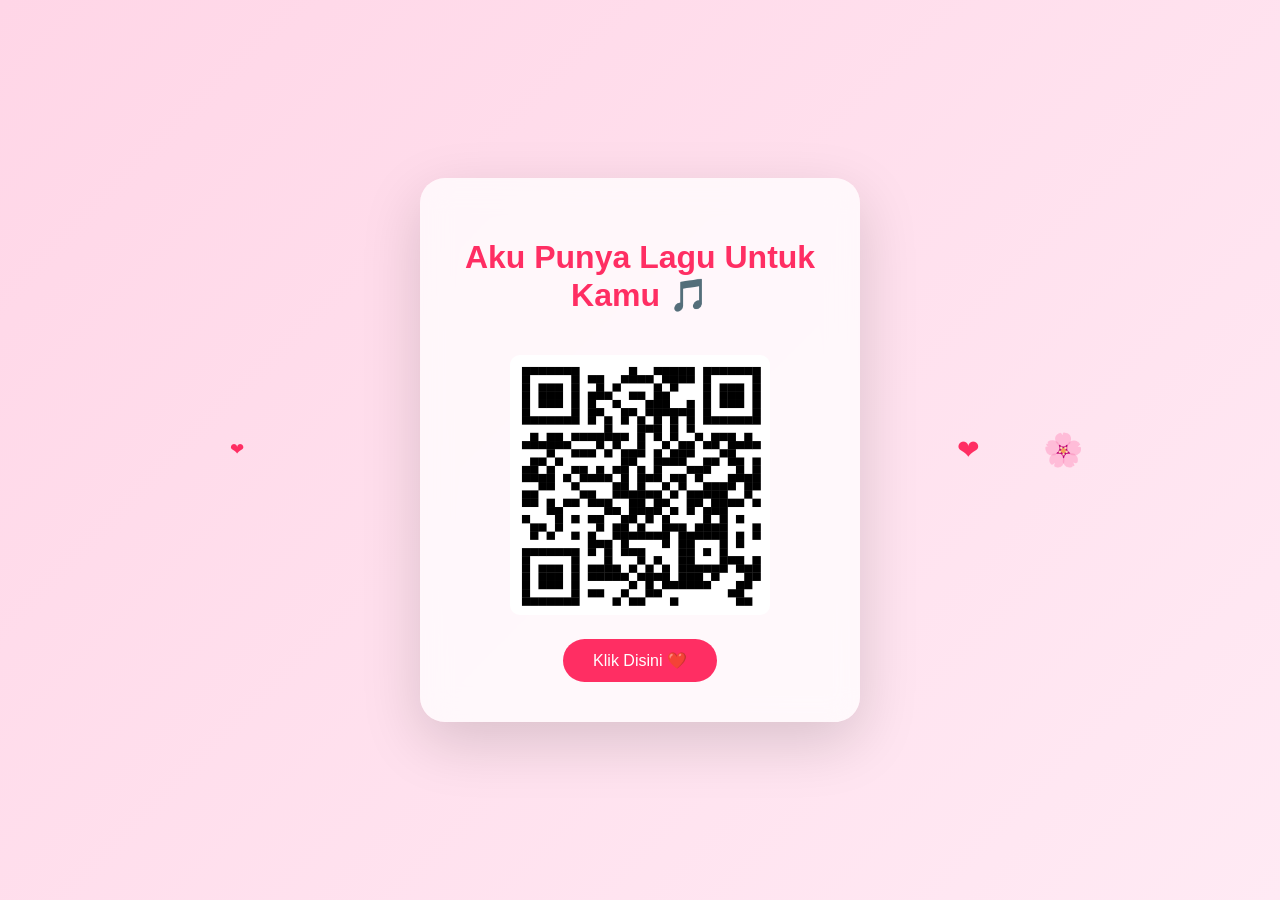
<file: index.html>
<!DOCTYPE html>
<html>
<head>
<meta charset="UTF-8">
<title>Untuk Kamu</title>
<link rel="stylesheet" href="style.css">
</head>

<body>

<div class="card">

<h1>Aku Punya Lagu Untuk Kamu 🎵</h1>

<img src="spotify.png" class="spotify">

<br>

<a href="bunga.html">
<button>Klik Disini ❤️</button>
</a>

</div>

<script src="script.js"></script>

</body>
</html>
</file>
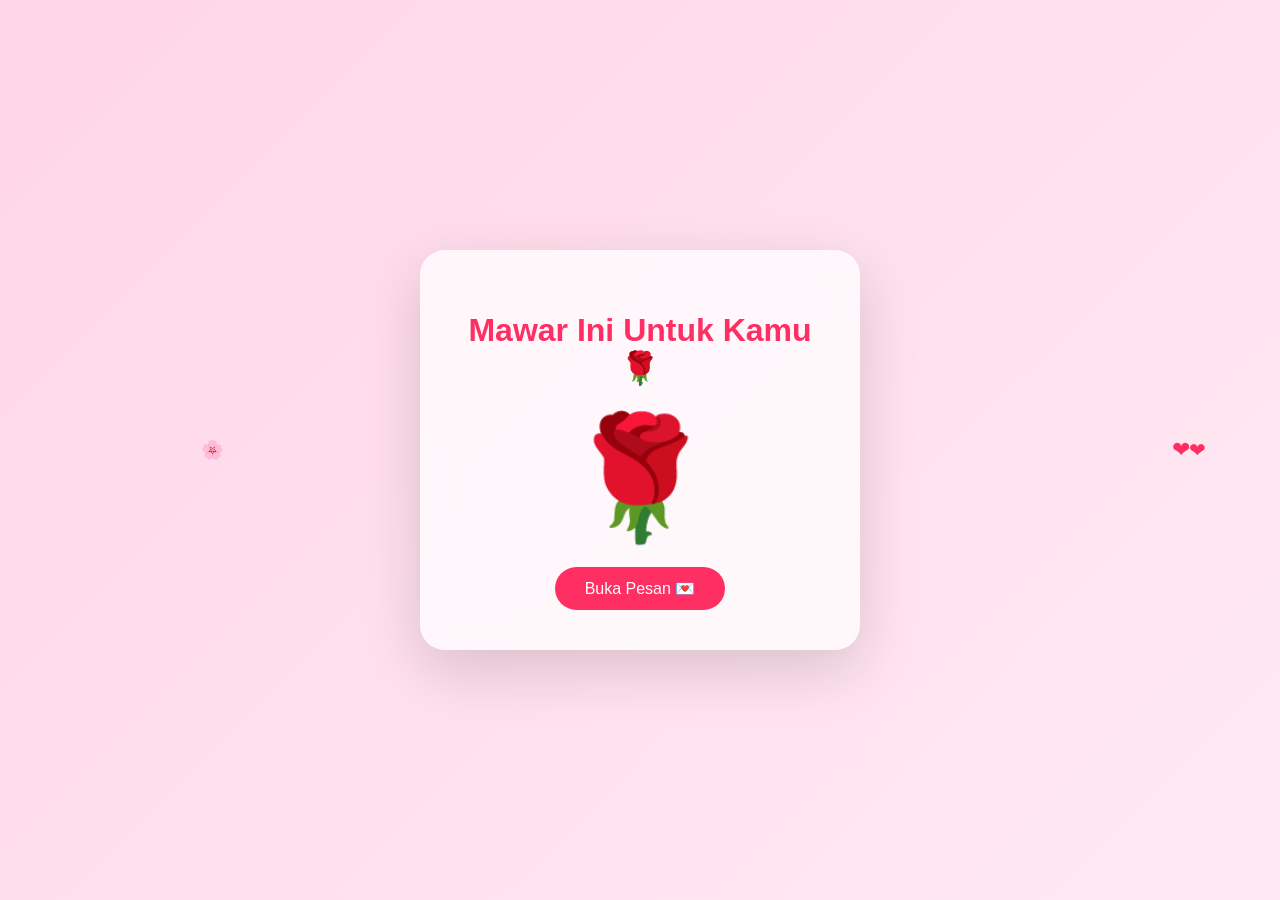
<file: bunga.html>
<!DOCTYPE html>
<html>
<head>
<meta charset="UTF-8">
<title>Mawar Untuk Kamu</title>
<link rel="stylesheet" href="style.css">
</head>

<body>

<div class="card">

<h1>Mawar Ini Untuk Kamu 🌹</h1>

<div class="rose">🌹</div>

<br>

<a href="pesan.html">
<button>Buka Pesan 💌</button>
</a>

</div>

<script src="script.js"></script>

</body>
</html>
</file>
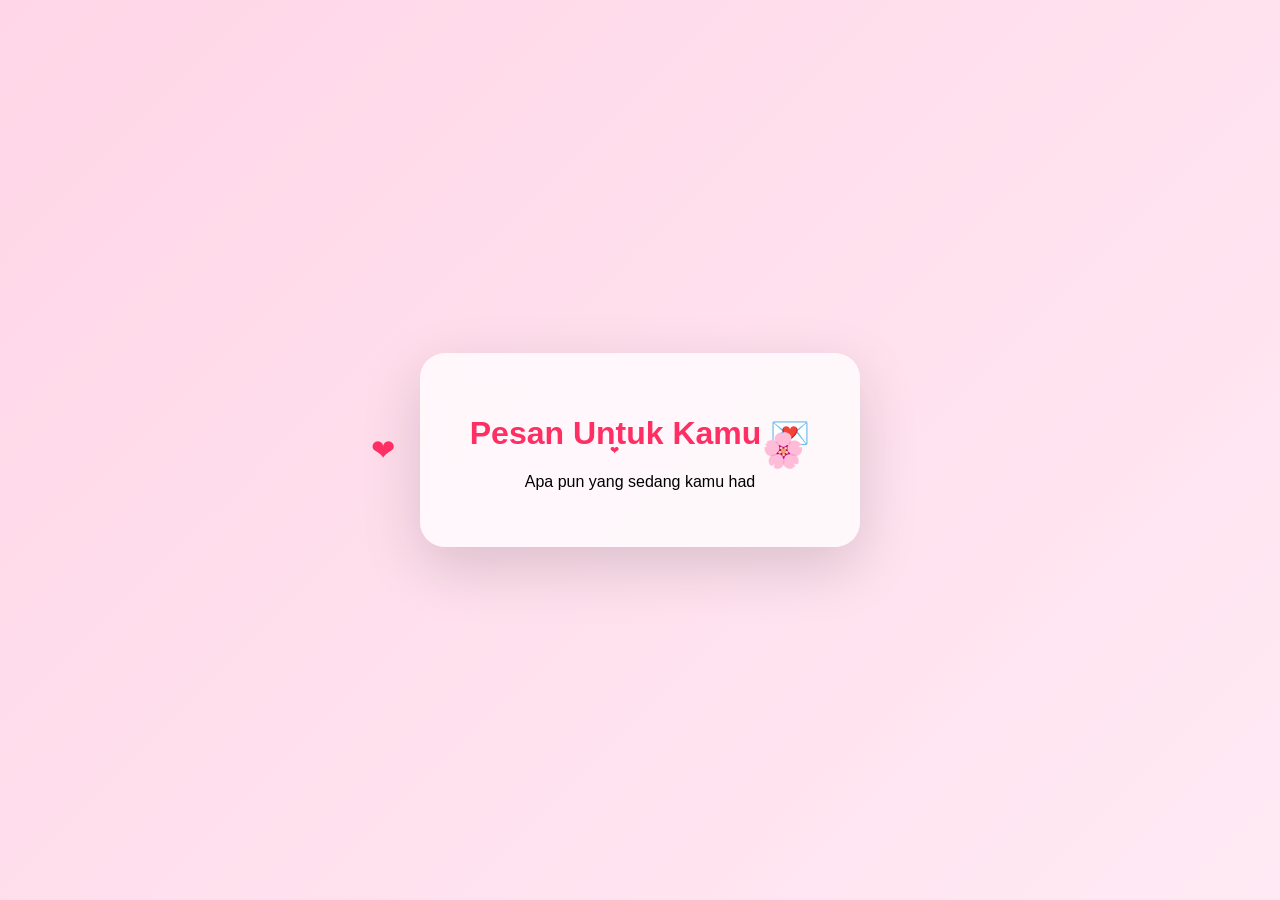
<file: pesan.html>
<!DOCTYPE html>
<html>
<head>
<meta charset="UTF-8">
<title>Pesan Untuk Kamu</title>
<link rel="stylesheet" href="style.css">
</head>

<body>

<div class="card">

<h1>Pesan Untuk Kamu 💌</h1>

<p id="text"></p>

</div>

<script src="script.js"></script>

</body>
</html>
</file>
<file: style.css>
body{
margin:0;
font-family:'Segoe UI',sans-serif;
background:linear-gradient(135deg,#ffd6e7,#ffeaf4);
height:100vh;
display:flex;
justify-content:center;
align-items:center;
overflow:hidden;
}

/* card */

.card{
background:rgba(255,255,255,0.75);
backdrop-filter:blur(15px);
padding:40px;
border-radius:25px;
box-shadow:0 20px 60px rgba(0,0,0,0.15);
text-align:center;
width:360px;
animation:fade 1s ease;
}

@keyframes fade{
from{opacity:0; transform:translateY(40px);}
to{opacity:1; transform:translateY(0);}
}

h1{
color:#ff2e63;
}

/* spotify */

.spotify{
width:260px;
margin:20px 0;
border-radius:10px;
}

/* tombol */

button{
padding:12px 30px;
border:none;
border-radius:30px;
background:#ff2e63;
color:white;
font-size:16px;
cursor:pointer;
transition:0.3s;
}

button:hover{
transform:scale(1.1);
background:#ff004c;
}

/* mawar */

.rose{
font-size:120px;
animation:bloom 2s infinite alternate;
}

@keyframes bloom{
from{transform:scale(0.9);}
to{transform:scale(1.2);}
}

/* hati jatuh */

.heart{
position:absolute;
color:#ff2e63;
animation:fall 6s linear infinite;
}

@keyframes fall{
0%{transform:translateY(-100px);}
100%{transform:translateY(110vh);}
}

/* kelopak bunga */

.petal{
position:absolute;
animation:petalFall 8s linear infinite;
}

@keyframes petalFall{
0%{transform:translateY(-100px) rotate(0deg);}
100%{transform:translateY(110vh) rotate(360deg);}
}
</file>
